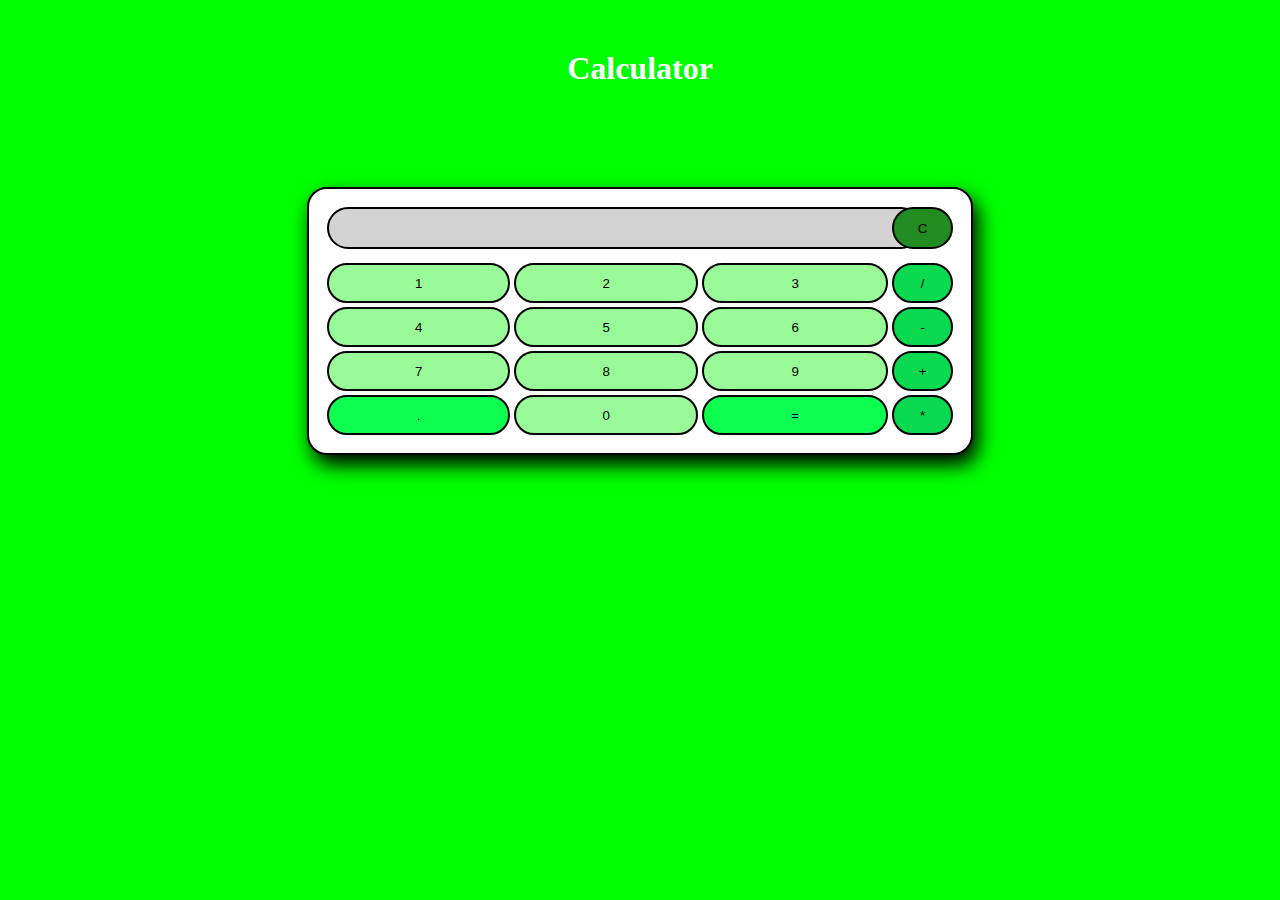
<file: index.html>
<!DOCTYPE html>
<html lang="en">
  <head>
    <meta charset="UTF-8">
    <meta name="viewport" content="width=device-width, initial-scale=1.0">
    <title>Calculator</title>
    <link rel="icon" href="calculator.png">
    <link rel="stylesheet" href="app.css">
  </head>
  <body>
    <h1>Calculator</h1>
    <div class='container'>
      <table>
        <tr>
          <td colspan="3"><input type='text' id='result' class='screen'></td>
          <td>
            <input type='button' value='C' onclick="clearScreen()" class="clear"/>
          </td>
        </tr>
        <tr>
          <td>
            <input type='button' value='1' onclick="display('1')" class="number"/>
          </td>
          <td>
            <input type='button' value='2' onclick="display('2')" class="number"/>
          </td>
          <td>
            <input type='button' value='3' onclick="display('3')" class="number"/>
          </td>
          <td>
            <input type='button' value='/' onclick="display('/')" class="operator"/>
          </td>
          </tr>
          <tr>
          <td>
            <input type='button' value='4' onclick="display('4')" class="number"/>
          </td>
          <td>
            <input type='button' value='5' onclick="display('5')" class="number"/>
          </td>
          <td>
            <input type='button' value='6' onclick="display('6')" class="number"/>
          </td>
          <td>
            <input type='button' value='-' onclick="display('-')" class="operator"/>
          </td>
          </tr>
          <tr>
          <td>
            <input type='button' value='7' onclick="display('7')" class="number"/>
          </td>
          <td>
            <input type='button' value='8' onclick="display('8')" class="number"/>
          </td>
          <td>
            <input type='button' value='9' onclick="display('9')" class="number"/>
          </td>
          <td>
            <input type='button' value='+' onclick="display('+')" class="operator"/>
          </td>
        </tr>
        <tr>
          <td>
            <input type='button' value='.' onclick="display('.')" class="decimal"/>
          </td>
          <td>
            <input type='button' value='0' onclick="display('0')" class="number"/>
          </td>
          <td>
            <input type='button' value='=' onclick="solve()" class="equal"/>
          </td>
          <td>
            <input type='button' value='*' onclick="display('*')" class="operator"/>
          </td>
        </tr>
      </table>
    </div>
    <div id="bubble-wrap">
      <!-- <div class="bubble"></div> -->
    </div>
    <script src='app.js'>

    </script>
  </body>
</html>
</file>
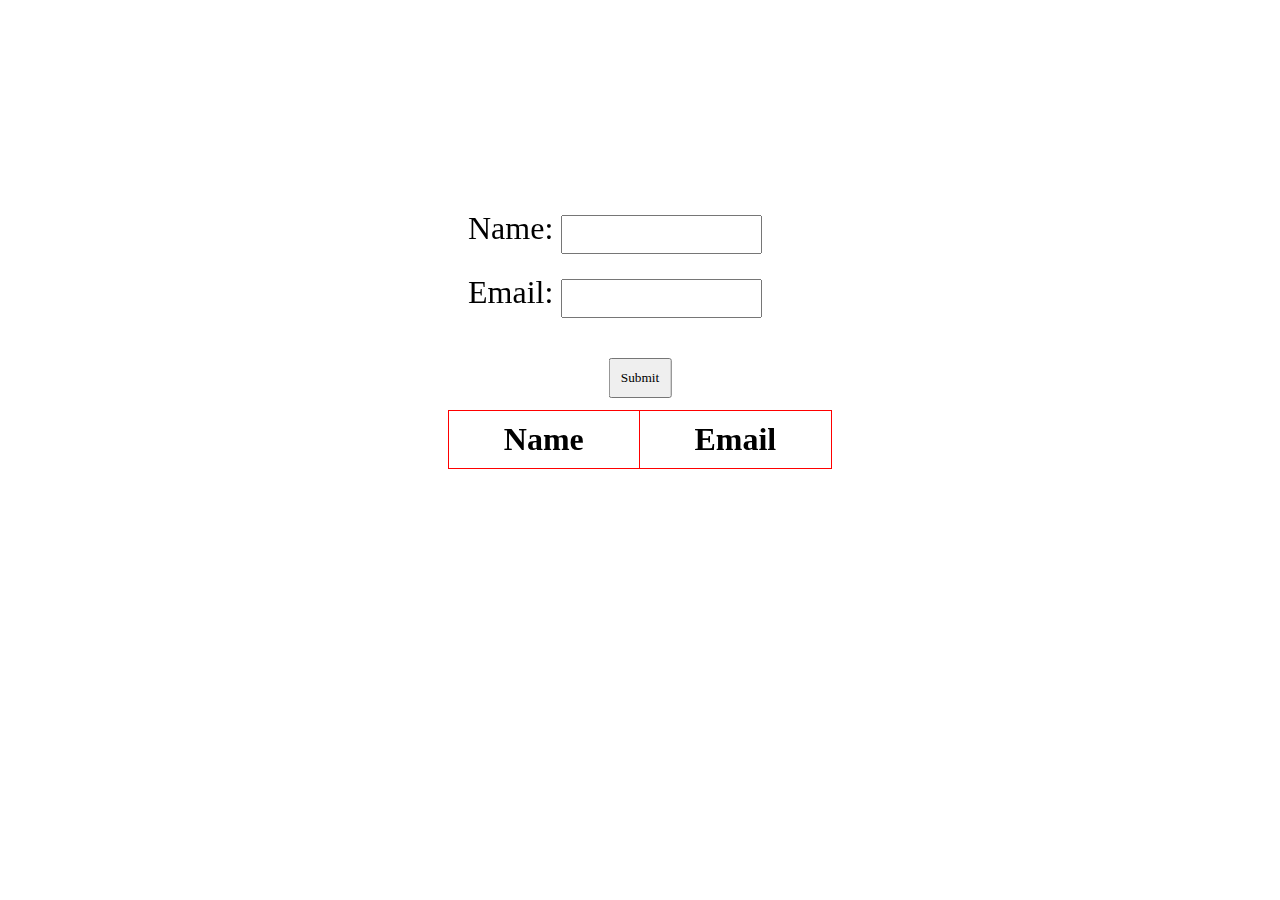
<file: completejs.html>
<html>
<script>
    function publishToTable() {
        const name = document.getElementById('name').value;
        const email = document.getElementById('email').value;
        const error = document.getElementById('error');
        error.innerHTML = (!name || !email) ? 'Name & Email both values are required.' : '';
        if (name && email) {
            const tableElement = document.getElementById('table');
            const trElement = document.createElement('tr');
            const tbodyElement = document.createElement('tbody');
            const nameEle = document.createElement('td');
            const emailEle = document.createElement('td');
            nameEle.innerHTML = name;
            emailEle.innerHTML = email;
            trElement.appendChild(nameEle);
            trElement.appendChild(emailEle);
            tbodyElement.appendChild(trElement);
            tableElement.appendChild(tbodyElement);
        }
    }
</script>

<body>
    <style>
        div.complete {
            position: fixed;
            top: 50%;
            left: 50%;
            transform: translate(-50%, -50%);
            padding: 10%;
            overflow: auto;
        }

        div.form {
            height: 200px;
        }

        label {
            margin: 20px;
            display: block;
            font-size: 32px;
            font-family: 'Trebuchet MS', 'Lucida Sans Unicode', 'Lucida Grande', 'Lucida Sans';
        }

        input {
            padding: 10px;
        }

        span {
            color: red;
            position: fixed;
            left: 50%;
            transform: translate(-50%, -50%);
        }

        button {
            padding: 10px;
            margin-top: 40px;
            left: 50%;
            position: fixed;
            transform: translate(-50%, -50%);
            font-family: 'Trebuchet MS', 'Lucida Sans Unicode', 'Lucida Grande', 'Lucida Sans';
        }

        div#tables {
            height: 300px;
            overflow: auto;
        }

        table,
        th,
        td {
            border: 1px solid red;
            border-collapse: collapse;
            font-size: 32px;
            font-family: 'Trebuchet MS', 'Lucida Sans Unicode', 'Lucida Grande', 'Lucida Sans';
            padding: 10px;
        }

        th {
            width: 20%;
        }
    </style>
    <div class="complete">
        <div class="form">
            <label>Name: <input id="name" type="text"></label>
            <label>Email: <input id="email" type="text"></label>
            <span id="error"></span>
            <button onclick="publishToTable()">Submit</button>
        </div>
        <div id="tables">
            <table id="table">
                <thead>
                    <tr>
                        <th>Name</th>
                        <th>Email</th>
                    </tr>
                </thead>
            </table>
        </div>
    </div>
</body>

</html>
</file>
<file: app.css>
body{
  background-color: lime;
}
h1{
  text-align: center;
  color: white;
  margin-top: 50px;
}
.screen{
  background-color: lightgrey;
  border: solid black 2px;
  color: black;
  font-size: medium;
  width: 101.8%;
  cursor: default;
  padding: 10px;
  margin: auto;
  margin-bottom: 10px;
  border-radius: 50px;
}
.clear{
  background-color: #228B22;
  padding: 5px;
  color: black;
  border: solid black 2px;
  width: 100%;
  height: 42px;
  cursor: pointer;
  margin: auto;
  margin-bottom: 10px;
  border-radius: 50px;
}
input[type='button']:hover{
  background-color: #16B625;
  color: white;
  box-shadow: 0 12px 16px 0 rgba(0,0,0,0.24), 0 17px 50px 0 rgba(0,0,0,0.19);
}
input[type='button']:active{
  background-color: limegreen;
}
.operator{
  background-color: #0BDA51;
  padding: 5px;
  color: black;
  border: solid black 2px;
  width: 100%;
  height: 40px;
  cursor: pointer;
  border-radius: 50px;
}
.number{
  padding: 5px;
  height: 40px;
  color: black;
  border: solid black 2px;
  width: 100%;
  cursor: pointer;
  border-radius: 50px;
  background-color: #98FB98;
}
.decimal{
  background-color: #0FFF50;
  padding: 5px;
  color: black;
  border: solid black 2px;
  width: 100%;
  height: 40px;
  cursor: pointer;
  border-radius: 50px;
}
.equal{
  background-color: #0FFF50;
  padding: 5px;
  color: black;
  border: solid black 2px;
  width: 100%;
  height: 40px;
  cursor: pointer;
  border-radius: 50px;
}
.container{
  background-color: white;
  padding: 15px;
  color: black;
  border: solid black 2px;
  width: 50%;
  display: block;
  align-self: center;
  border-radius: 20px;
  margin: 100px auto;
  box-shadow: 5px 10px 20px black;
}
table{
  width: 100%;

}
#bubble-wrap{
  height: fixed;
  width: 0px;
  position: fixed;
  bottom: hidden;
  pointer-events: none;
}
.bubble{
  height: max(300px,30vw);
  width:max(300px,30vw) ;

  background-color: aliceblue;
  border-radius: 100%;
  position: absolute;
  left: 50%;
  top: 100%;

  animation: wave 1.2s ease-in-out infinite;
}
@keyframes wave {
  from,to{
    transform: translate(-50%,0%);

  }
  50%{
    transform: translate(-50%,-20%);
  }
  
}
</file>
